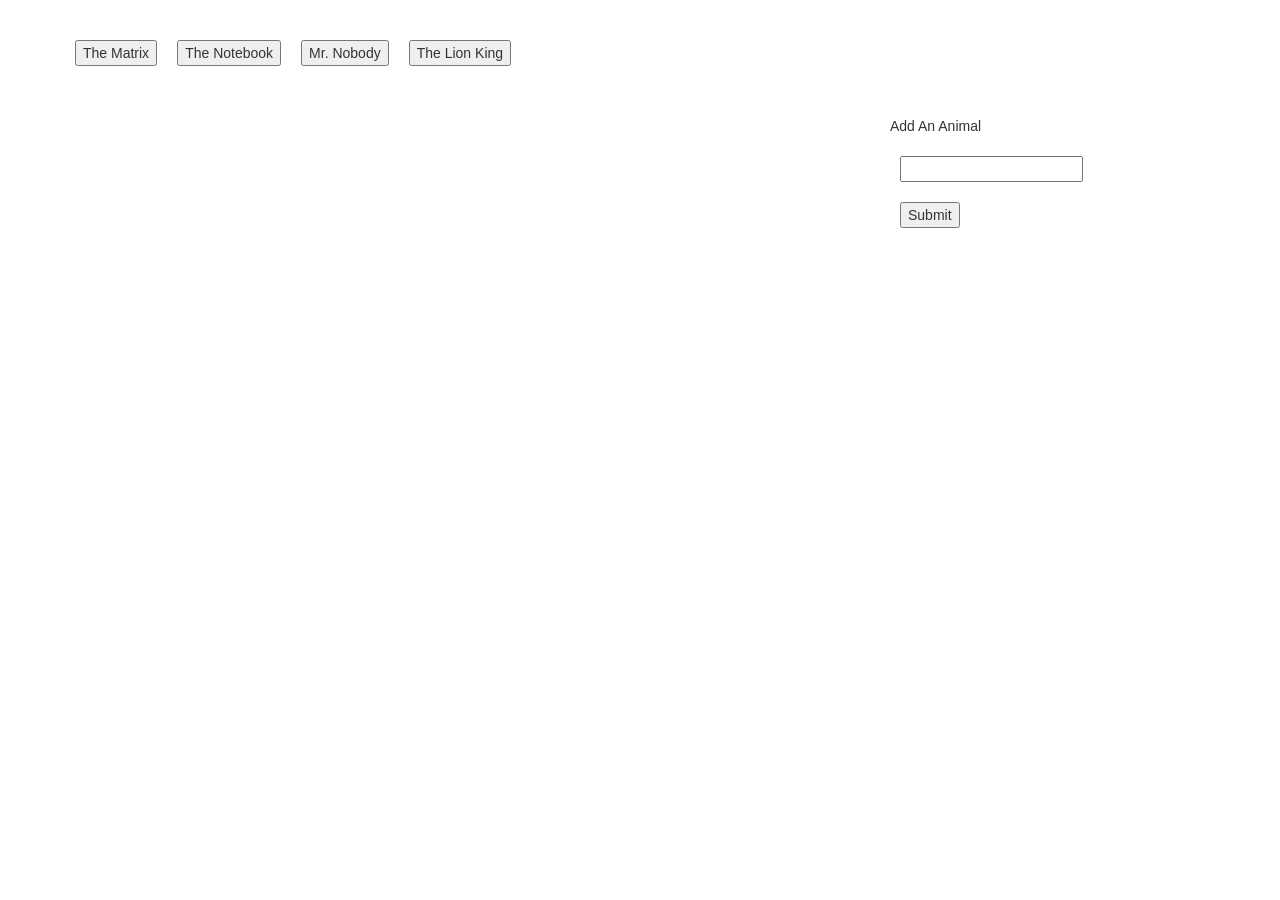
<file: index.html>
<!DOCTYPE html>
<html lang="en">

<head>
  <meta charset="utf-8">
  <title>GitTastic</title>
  <script src="https://cdnjs.cloudflare.com/ajax/libs/jquery/3.2.1/jquery.min.js"></script>
  <script type="text/javascript" src="assets/javascript/javascript.js"></script>
  <link href="https://maxcdn.bootstrapcdn.com/bootstrap/3.3.7/css/bootstrap.min.css" rel="stylesheet">
  <link rel="stylesheet" type="text/css" href="assets/css/style.css">
</head>
<body>

  <div class="container">
  	<div class="row">
<!--     <h1>Movie Search</h1>
    <div id="movie-info"></div> -->
    <!-- Buttons will Get Dumped Here -->
    	<div id="buttons-view" class="buttons-view"></div>
    </div>

    <div class="row">
    	<div class="col-lg-8">
    		<div id="animations" class="animations"></div>
    		<!-- images/animation will be added here -->
    		<!-- <p>images/animation will be added here</p> -->
    	</div>

    	<div class="col-lg-3">
		    <form id="movie-form">
		      <!-- <label for="movie-input">Add a Movie Bro</label> -->
		      <p id="label">Add An Animal</p>
		      <input type="text" id="movie-input"><br>
		      <!-- Button triggers new movie to be added -->
		      <input id="add-movie" type="submit" value="Submit">
		    </form>
		</div>
	 </div>
  </div>
</body>

</html>
</file>
<file: assets/css/style.css>
button,
    div,
    form,
    input {
      margin: 10px;
    }
</file>
